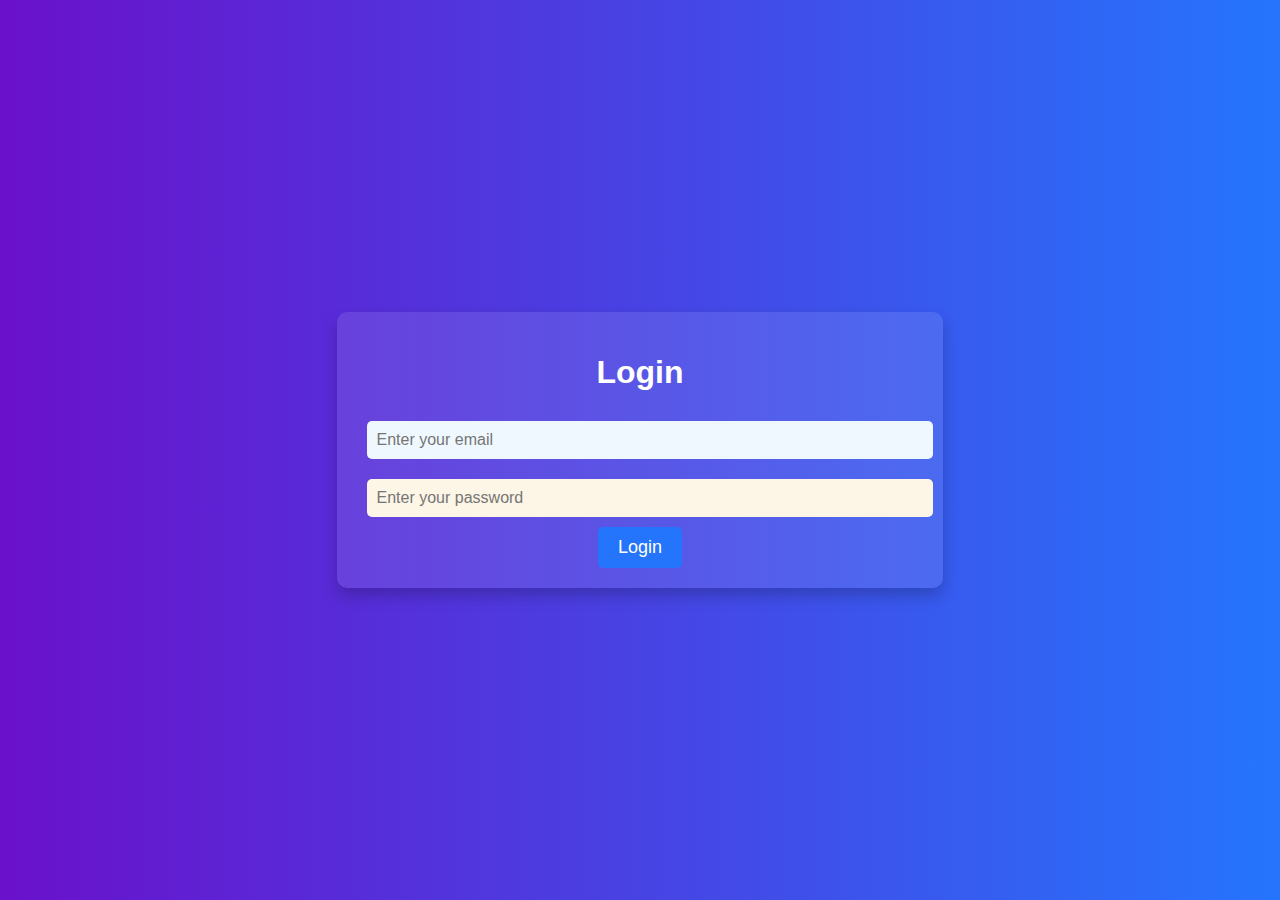
<file: index.html>
<!DOCTYPE html>
<html lang="en">
<head>
    <meta charset="UTF-8">
    <meta name="viewport" content="width=device-width, initial-scale=1.0">
    <title>Login Form Validation</title>
    <style>
        body {
            font-family: Arial, sans-serif;
            background: linear-gradient(to right, #6a11cb, #2575fc);
            color: #fff;
            display: flex;
            justify-content: center;
            align-items: center;
            height: 100vh;
            margin: 0;
        }

        .form-container {
            background: rgba(255, 255, 255, 0.1);
            padding: 20px 30px;
            border-radius: 10px;
            box-shadow: 0 8px 15px rgba(0, 0, 0, 0.2);
            text-align: center;
        }

        .form-container h1 {
            margin-bottom: 20px;
        }

        .form-container input {
            width: 100%;
            padding: 10px;
            margin: 10px 0;
            border: none;
            border-radius: 5px;
            outline: none;
            font-size: 16px;
        }

        .form-container input[type="email"] {
            background: #f0f8ff;
        }

        .form-container input[type="password"] {
            background: #fdf5e6;
        }

        .form-container button {
            background: #2575fc;
            border: none;
            padding: 10px 20px;
            font-size: 18px;
            border-radius: 5px;
            cursor: pointer;
            color: #fff;
            transition: 0.3s;
        }

        .form-container button:hover {
            background: #6a11cb;
        }

        .error {
            color: #ff6b6b;
            font-size: 14px;
            margin: 5px 0 -10px;
            display: none;
        }
    </style>
</head>
<body>
    <div class="form-container">
        <h1>Login</h1>
        <form id="loginForm">
            <input type="email" id="email" placeholder="Enter your email" required>
            <div id="emailError" class="error">Please enter a valid email address.</div>

            <input type="password" id="password" placeholder="Enter your password" required>
            <div id="passwordError" class="error">Password must be at least 8 characters long.</div>

            <button type="submit">Login</button>
        </form>
    </div>

    <script>
        document.getElementById('loginForm').addEventListener('submit', function(event) {
            event.preventDefault();

          
            const email = document.getElementById('email').value;
            const password = document.getElementById('password').value;

            
            let isValid = true;

            // Validate email
            const emailPattern = /^[^\s@]+@[^\s@]+\.[^\s@]+$/;
            if (!emailPattern.test(email)) {
                document.getElementById('emailError').style.display = 'block';
                isValid = false;
            } else {
                document.getElementById('emailError').style.display = 'none';
            }

            // Validate password
            if (password.length < 8) {
                document.getElementById('passwordError').style.display = 'block';
                isValid = false;
            } else {
                document.getElementById('passwordError').style.display = 'none';
            }

            
            if (isValid) {
                alert('Form submitted successfully!');
                
            }
        });
    </script>
</body>
</html>
</file>
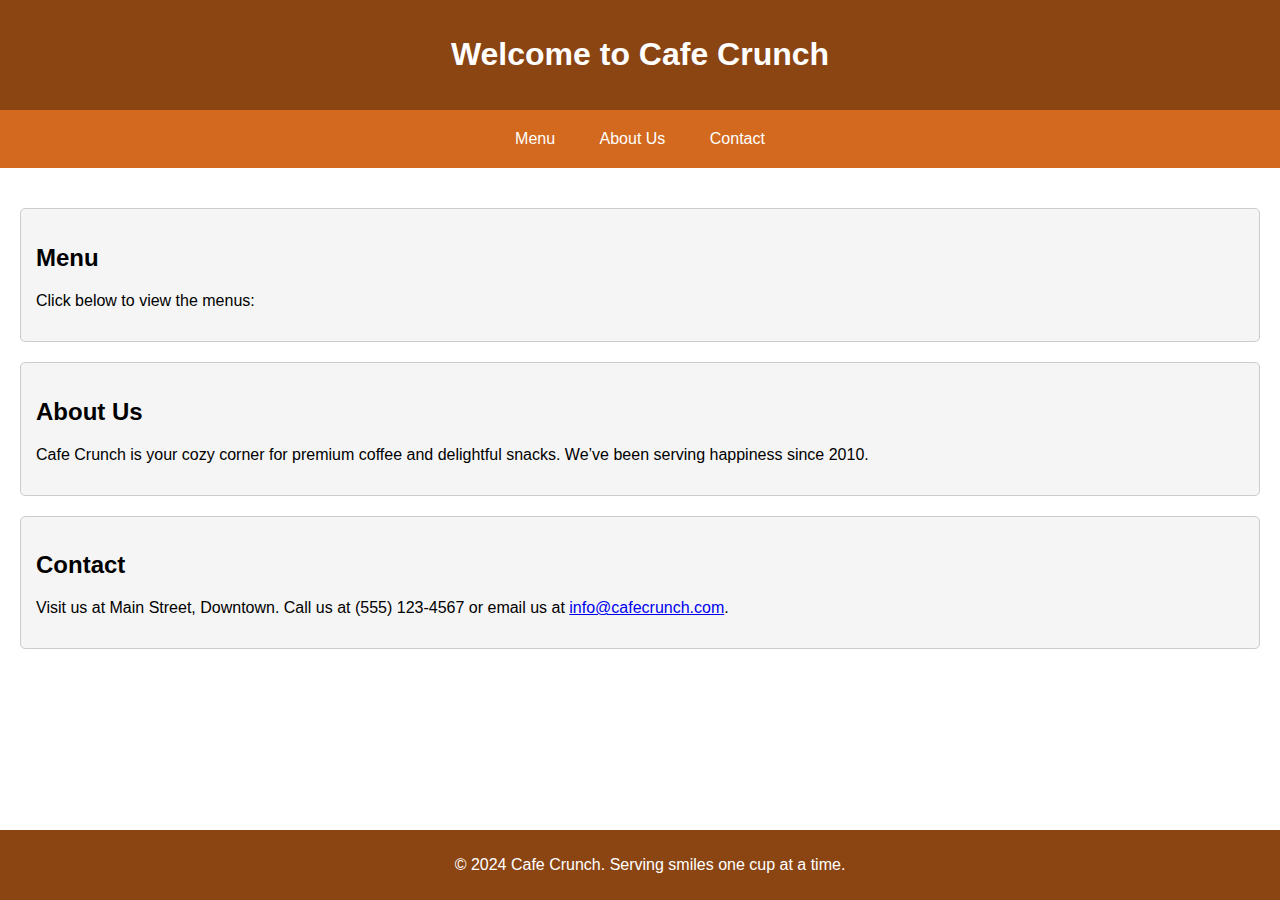
<file: demo.html>
<!DOCTYPE html>
<html lang="en">
<head>
    <meta charset="UTF-8">
    <meta name="viewport" content="width=device-width, initial-scale=1.0">
    <title>Welcome to Cafe Crunch</title>
    <style>
        
        body {
            font-family: Arial, sans-serif;
            margin: 0;
            padding: 0;
        }
        
        
        header {
            background-color: #8B4513;
            color: white;
            padding: 15px 20px;
            text-align: center;
        }

       
        nav {
            background-color: #D2691E;
            text-align: center;
            padding: 10px 0;
        }

        nav a {
            color: white;
            text-decoration: none;
            padding: 10px 20px;
            display: inline-block;
        }

        nav a:hover {
            background-color: #8B4513;
            color: white;
        }

        main {
            padding: 20px;
        }

        section {
            margin: 20px 0;
            padding: 15px;
            border: 1px solid #ccc;
            border-radius: 5px;
            background-color: #f5f5f5;
        }

        #menuList, #foodMenuList {
            display: none;
            margin-top: 15px;
        }

        /* Footer styling */
        footer {
            background-color: #8B4513;
            color: white;
            text-align: center;
            padding: 10px;
            position: fixed;
            bottom: 0;
            width: 100%;
        }
    </style>
</head>
<body>
    
    <header>
        <h1>Welcome to Cafe Crunch</h1>
    </header>

    <nav>
        <a href="#menu" onclick="showMenu()">Menu</a>
        <a href="#about">About Us</a>
        <a href="#contact">Contact</a>
    </nav>

    
    <main>
        <section id="menu">
            <h2>Menu</h2>
            <p>Click below to view the menus:</p>
            
           
            <div id="menuList">
                <h3>Today's Offer</h3>
                <ul>
                    <li>Paneer Tikka Pizza (Medium) + Cold Coffee – ₹300 (Save ₹50)</li>
                    <li>Chicken Tandoori Burger + Iced Tea – ₹180 (Save ₹30)</li>
                    <li>Peri Peri Fries + Cold Coffee – ₹140 (Save ₹30)</li>
                </ul>
                <button onclick="showFoodMenu()">View Food Menu</button>
            </div>

           
            <div id="foodMenuList">
                <h3> Menu</h3>
                <ul>
                    <li>Veg Burger – ₹120</li>
                    <li>Chicken Burger – ₹150</li>
                    <li>Cold Coffee – ₹120</li>
                    <li>Classic French Fries – ₹80</li>
                    <li>Paneer Tikka Pizza (Medium) – ₹300</li>
                </ul>
            </div>
        </section>

       
        <section id="about">
            <h2>About Us</h2>
            <p>Cafe Crunch is your cozy corner for premium coffee and delightful snacks. We’ve been serving happiness since 2010.</p>
        </section>

        
        <section id="contact">
            <h2>Contact</h2>
            <p>Visit us at Main Street, Downtown. Call us at (555) 123-4567 or email us at <a href="mailto:info@cafecrunch.com">info@cafecrunch.com</a>.</p>
        </section>
    </main>

    
    <footer>
        <p>&copy; 2024 Cafe Crunch. Serving smiles one cup at a time.</p>
    </footer>

   
    <script>
        function showMenu() {

            const menuList = document.getElementById('menuList');
            const foodMenuList = document.getElementById('foodMenuList');
            menuList.style.display = 'block'; 
            foodMenuList.style.display = 'none'; 
        }

        function showFoodMenu() {
           
            const menuList = document.getElementById('menuList');
            const foodMenuList = document.getElementById('foodMenuList');
            menuList.style.display = 'none'; 
            foodMenuList.style.display = 'block';
        }
    </script>
</body>
</html>
</file>
